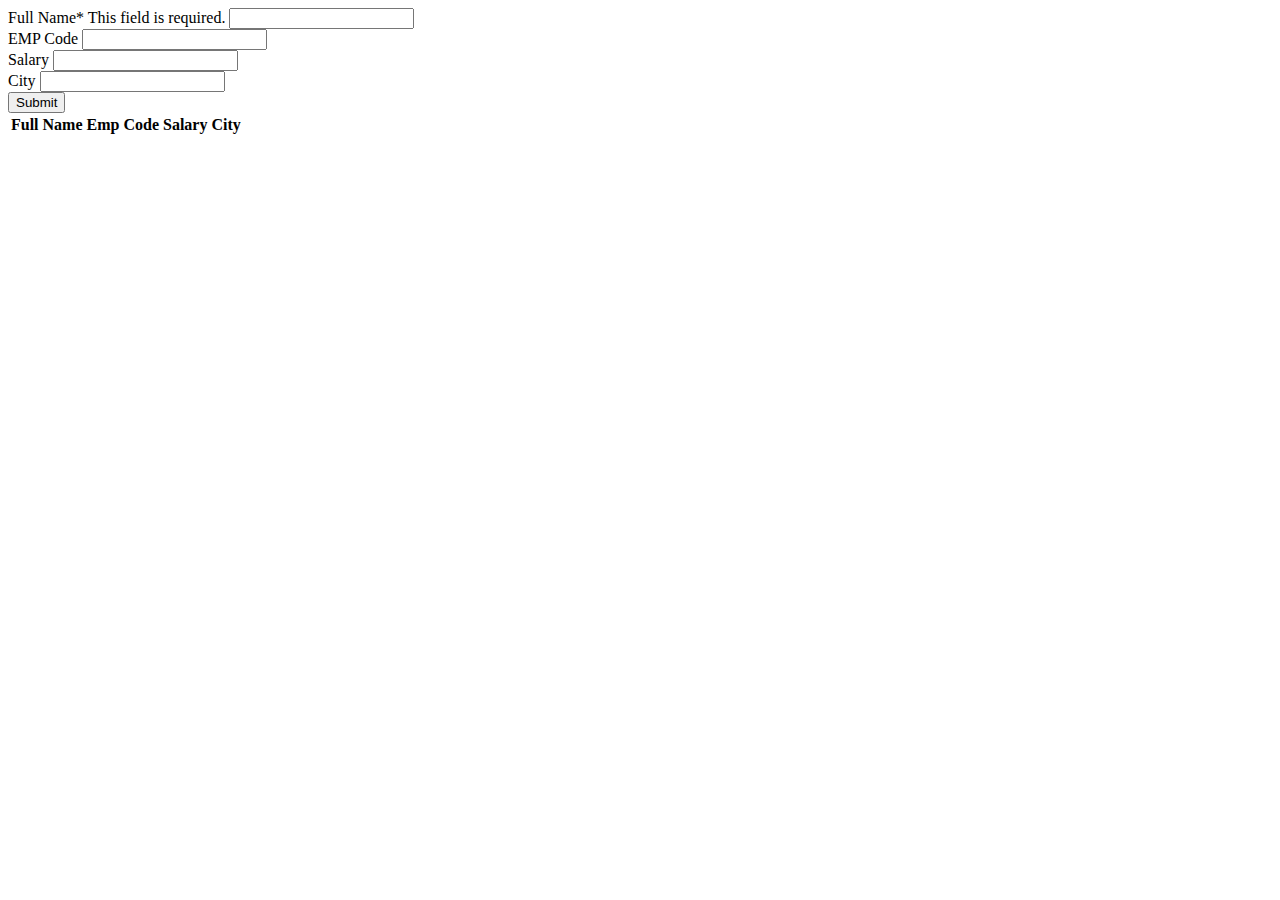
<file: index.html>
<!-- <link rel="stlyesheet" href="style.css"> -->
<!-- <script src="script.js"></script> -->
<!doctype html>
<html lang="en">
<head>
    <!-- Required meta tags -->
    <meta charset="utf-8">
    <meta name="viewport" content="width=device-width, initial-scale=1">

    <!-- Bootstrap CSS -->
    <link href="https://cdn.jsdelivr.net/npm/bootstrap@5.1.3/dist/css/bootstrap.min.css" rel="stylesheet" integrity="sha384-1BmE4kWBq78iYhFldvKuhfTAU6auU8tT94WrHftjDbrCEXSU1oBoqyl2QvZ6jIW3" crossorigin="anonymous">

    <title>Hello, world!</title>
</head>
<body>
        <div class="container">
            <form onsubmit="event.preventDefault();onFormSubmit();" autocomplete="off">
                <div>
                    <lable>Full Name*</lable>
                    <lable class="validatiom-error hide" id="fullNameValidationError">This field is required.</lable>
                    <input type="text" name="fullName " id="fullName">
                </div>
                <div>
                    <lable>EMP Code</lable>
                    <input type="text" name="empCode" id="empCode">
                </div>
                <div>
                    <lable>Salary</lable>
                    <input type="text" name="salary" id="salary">
                </div>
                <div> 
                    <lable>City</lable>
                    <input type="text" name="city" id="city">
                </div>
                <div class="form-action-buttons"> 
                    <input type="submit" value="Submit">
                </div>

            </form>
            <table class="list" id="employeeList">
                <thead>
                    <tr>
                        <th>Full Name</th>
                        <th>Emp Code</th>
                        <th>Salary</th>
                        <th>City</th>
                        <th></th>
                    </tr>
                </thead>
                <tbody>
                    

                </tbody>
            </table>
        </div>
    <!-- Optional JavaScript; choose one of the two! -->

    <!-- Option 1: Bootstrap Bundle with Popper -->
    <script src="https://cdn.jsdelivr.net/npm/bootstrap@5.1.3/dist/js/bootstrap.bundle.min.js" integrity="sha384-ka7Sk0Gln4gmtz2MlQnikT1wXgYsOg+OMhuP+IlRH9sENBO0LRn5q+8nbTov4+1p" crossorigin="anonymous"></script>

    <!-- Option 2: Separate Popper and Bootstrap JS -->
    <!--
    <script src="https://cdn.jsdelivr.net/npm/@popperjs/core@2.10.2/dist/umd/popper.min.js" integrity="sha384-7+zCNj/IqJ95wo16oMtfsKbZ9ccEh31eOz1HGyDuCQ6wgnyJNSYdrPa03rtR1zdB" crossorigin="anonymous"></script>
    <script src="https://cdn.jsdelivr.net/npm/bootstrap@5.1.3/dist/js/bootstrap.min.js" integrity="sha384-QJHtvGhmr9XOIpI6YVutG+2QOK9T+ZnN4kzFN1RtK3zEFEIsxhlmWl5/YESvpZ13" crossorigin="anonymous"></script>
    -->
    </body>
</html>
</file>
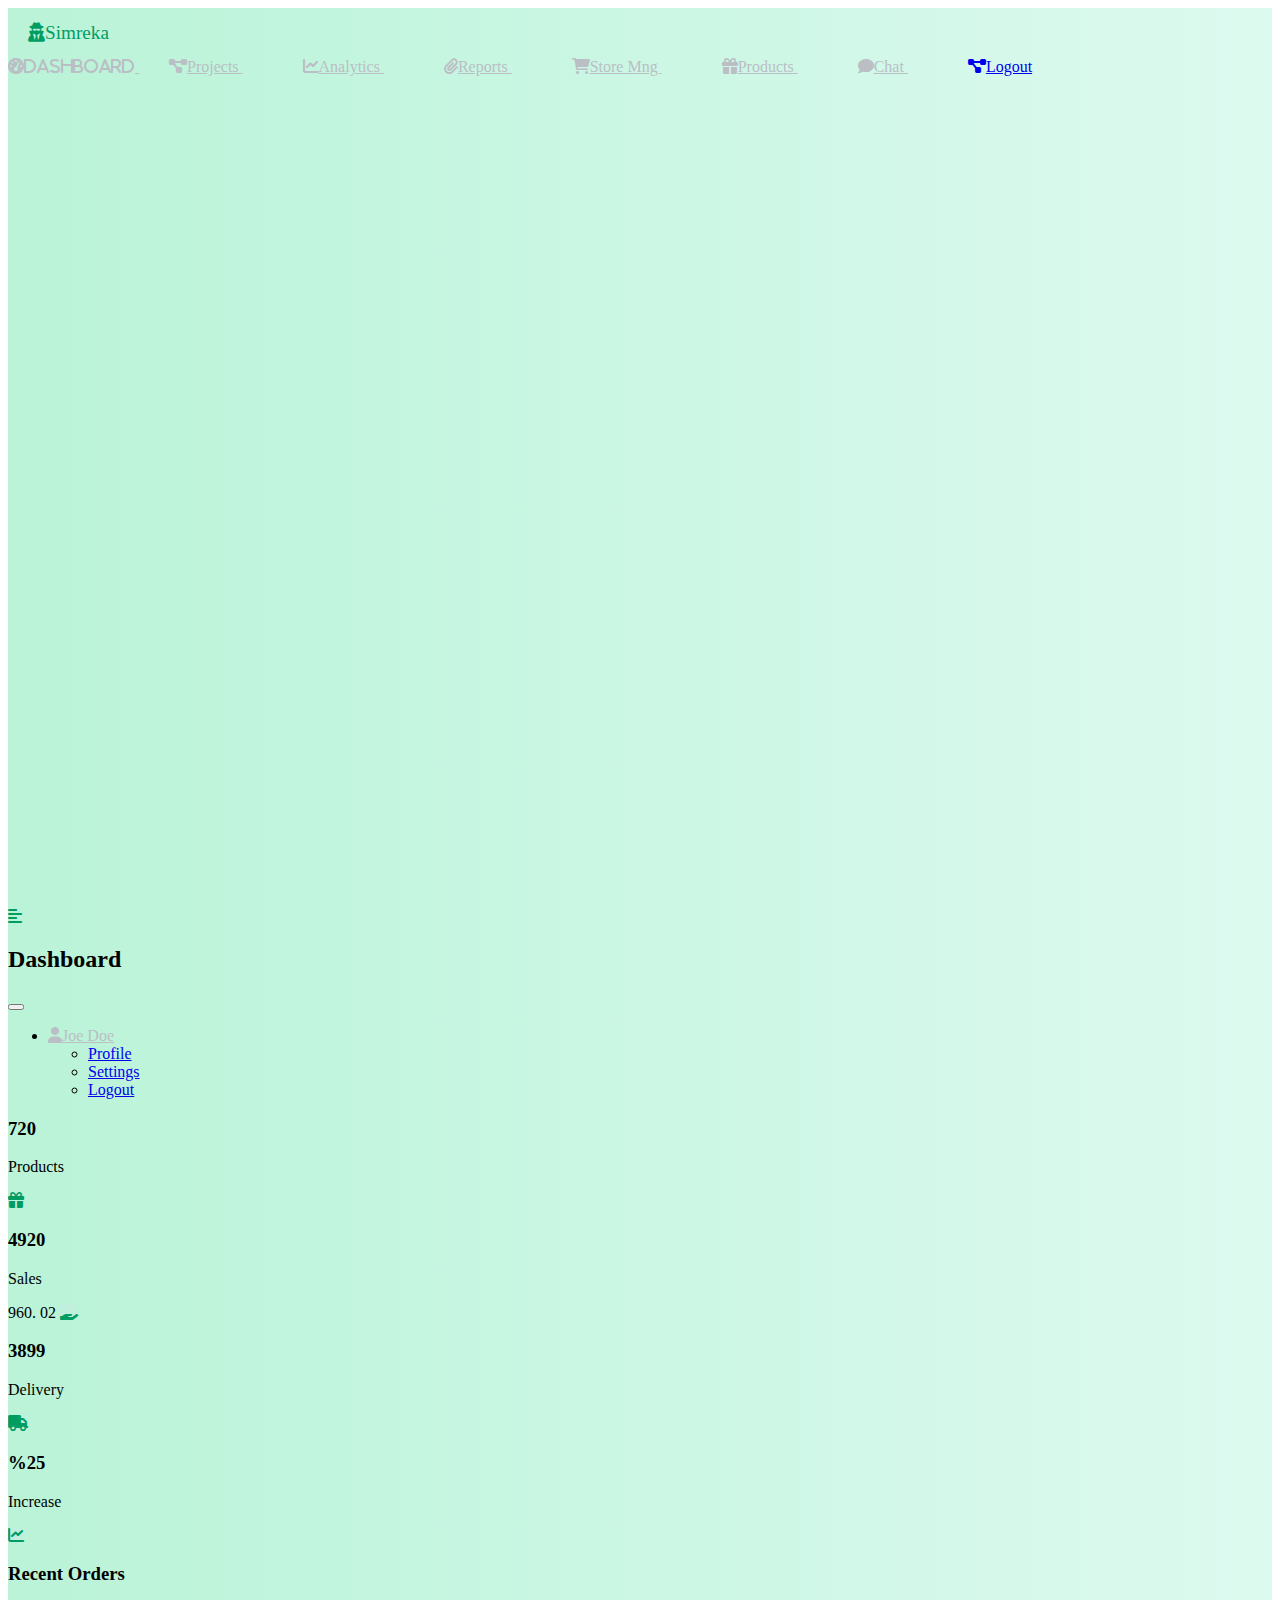
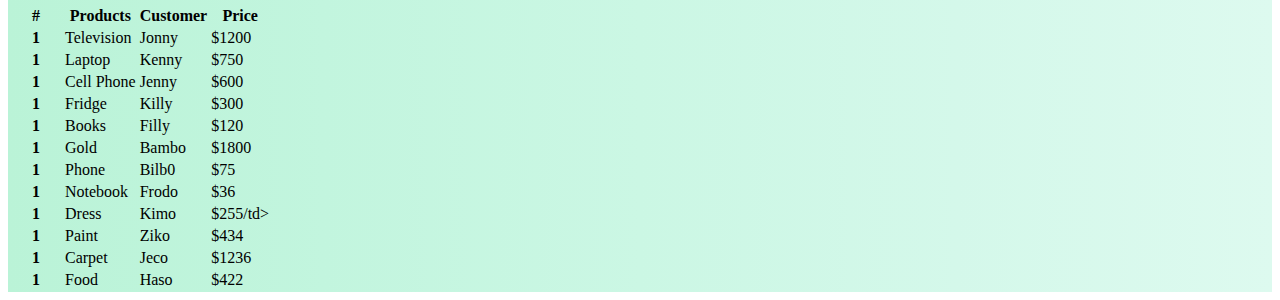
<file: dashboard.html>
<!DOCTYPE html>
<html lang="en">

<head>
    <meta charset="UTF-8">
    <meta http-equiv="X-UA-Compatible" content="IE=edge">
    <meta name="viewport" content="width=device-width, initial-scale=1.0">
    <link href="https://cdn.jsdelivr.net/npm/bootstrap@5.1.3/dist/css/bootstrap.min.css" rel="stylesheet" 
        integrity="sha384-1BmE4kWBq78iYhFldvKuhfTAU6auU8tT94WrHftjDbrCEXSU1oBoqyl2QvZ6jIW3" crossorigin="anonymous">
    <link rel="stylesheet" href= "https://cdnjs.cloudflare.com/ajax/libs/font-awesome/6.0.0-beta2/css/all.min.css"
        itergrity   ="sha512-YWzhKL2whUzgiheMoBFwW8CKV4qpHQAEuvilg9FAn5VJUDwKZZxkJNuGM4XkWuk94WCrrwslk8yWNGmY1EduTA=="
        crossorigin="anonymous" />
    <link rel="stylesheet" href="styles.css">
    <title>Bootstarp 5 Responsive Admin dashboard</title>
</head>

<body>
    <div class="d-flex" id="wrapper">

        <!--Sidebar starts here -->
         
            <div class="bg-white" id="sidebar-wrapper">

                <div class="sidebar-heading text-center py-4 primary-text fs-4 fw-bold text-uppercase border-bottom">
                    <i class="fas fa-user-secret me-2"></i>Simreka
                </div>

                <div class="list-group-flush my-3">
                    <a href="#" class="list-goup-ir=tem list-group-item-action bg-transparent second-text active">
                        <i class="fas fa-tachometer-alt me-2">Dashboard</i>
                    </a>
                    <a href="#" class="list-group-item list-group-item-action bg-transparent second-text fw-bold">
                        <i class="fas fa-project-diagram me-2"></i>Projects
                    </a>
                    <a href="#" class="list-group-item list-group-item-action bg-transparent second-text fw-bold">
                        <i class="fas fa-chart-line me-2"></i>Analytics
                    </a>
                    <a href="#" class="list-group-item list-group-item-action bg-transparent second-text fw-bold">
                        <i class="fas fa-paperclip me-2"></i>Reports
                    </a>
                    <a href="#" class="list-group-item list-group-item-action bg-transparent second-text fw-bold">
                        <i class="fas fa-shopping-cart me-2"></i>Store Mng
                    </a>
                    <a href="#" class="list-group-item list-group-item-action bg-transparent second-text fw-bold">
                        <i class="fas fa-gift me-2"></i>Products
                    </a>
                    <a href="#" class="list-group-item list-group-item-action bg-transparent second-text fw-bold">
                        <i class="fas fa-comment dot me-2"></i>Chat
                    </a>
                    <a href="#" class="list-group-item list-group-item-action bg-transparent text-danger fw-bold">
                        <i class="fas fa-project-diagram me-2"></i>Logout
                    </a>
                </div>
            </div>
        <!--Sidebar ends here -->

        <div id="page-content-wrapper">

                 <nav class="navbar navbar-expand-lg navbar- light bg- trasparent py-4 px-4">
                    <div class="d-flex align-item-center">
                        <i class="fas fa-align-left primary-text fs-4 me-3" id="menu-toggle"></i>
                        <h2 class="fs-2 m-0">Dashboard</h2>
                    </div>
                    
                        <button class="navbar-toggler" type="button" date-bs-toggle="collapse" data-bs-target="navbarSupportedContent"
                        aria-controls="navbarSupportedContent" aria-expanded="false" aria-label="Toggle navigation" > 
                            <span class="navbar-toggler-icon"></span>
                        </button>

                     <div class="collapse navbar-collapse" id="navbarSupportedContent">
                            <ul class="navbar-nav ms-auto mb-2 mb-lg-0">
                                <li class="nav-item-dropdowm">
                                    <a href="#" class="nav-link dropdown-toggle second-text fw-bold" id="navbarDropdown" role="button"
                                    data-bs-toggle="dropdown" aria-expanded="false">
                                        <i class="fas fa-user m-2"></i>Joe Doe
                                      </a>
                    
                                    <ul class="dropdown-menu" aria-labelledby="navbarDropdown">
                                        <li><a href="#" class="dropdown-item">Profile</a></li>
                                        <li><a href="#" class="dropdown-item">Settings</a></li>
                                        <li><a href="#" class="dropdown-item">Logout</a></li>
                                    </ul>
                                </li>
                            </ul>
                        </div>
                </nav>

                <div class="container-fluid px-4">
                
                    <div class="row g-3 my-2">
                        <div class="col-md-3">
                            <div class="p-3 bg-white shadow-sm d-flex justify-content-aroundalgn-items-center rounded">
                                <div>
                                    <h3 class="fs-2">720</h3>
                                    <p class="fs-5">Products</p>
                                </div>
                                <i class="fas fa-gift fs-1 primary-text border rounded-full secondary-bg p-3"></i>
                            </div>
                         </div>

                         <div class="col-md-3">
                            <div class="p-3 bg-white shadow-sm d-flex justify-content-around algn-items-center rounded">
                                <div>
                                    <h3 class="fs-2">4920</h3>
                                    <p class="fs-5">Sales</p>
                                </div>960.
                                02
                                <i class="fas fa-hand-holding fs-1 primary-text border rounded-full secondary-bg p-3"></i>
                            </div>
                         </div>
                         <div class="col-md-3">
                            <div class="p-3 bg-white shadow-sm d-flex justify-content-around algn-items-center rounded">
                                <div>
                                    <h3 class="fs-2">3899</h3>
                                    <p class="fs-5">Delivery</p>
                                </div>
                                <i class="fas fa-truck fs-1 primary-text border rounded-full secondary-bg p-3"></i>
                            </div>
                         </div>
                         <div class="col-md-3">
                            <div class="p-3 bg-white shadow-sm d-flex justify-content-around algn-items-center rounded">
                                <div>
                                    <h3 class="fs-2">%25</h3>
                                    <p class="fs-5">Increase</p>
                                </div>
                                <i class="fas fa-chart-line fs-1 primary-text border rounded-full secondary-bg p-3"></i>
                            </div>
                         </div>
                    </div>
                    <div class="row my-5">
                        <h3 class="fs-4 mb-3">Recent Orders</h3>
                        <div class="col">
                            <table class="table bg-white rounded shadow-sm table-hover">
                                <thead>
                                    <tr>
                                        <th scope="col" width="50">#</th>
                                        <th scope="col">Products</th>
                                        <th scope="col">Customer</th>
                                        <th scope="col">Price</th>
                                    </tr>
                                </thead>
                                <tbody>
                                    
                                    <tr>
                                        <th scope="row">1</th>
                                        <td>Television</td>
                                        <td>Jonny</td>
                                        <td>$1200</td>
                                    </tr>
                                    <tr>
                                        <th scope="row">1</th>
                                        <td>Laptop</td>
                                        <td>Kenny</td>
                                        <td>$750</td>
                                    </tr>
                                    <tr>
                                        <th scope="row">1</th>
                                        <td>Cell Phone</td>
                                        <td>Jenny</td>
                                        <td>$600</td>
                                    </tr>
                                    <tr>
                                        <th scope="row">1</th>
                                        <td>Fridge</td>
                                        <td>Killy</td>
                                        <td>$300</td>
                                    </tr>
                                    <tr>
                                        <th scope="row">1</th>
                                        <td>Books</td>
                                        <td>Filly</td>
                                        <td>$120</td>
                                    </tr>
                                    <tr>
                                        <th scope="row">1</th>
                                        <td>Gold</td>
                                        <td>Bambo</td>
                                        <td>$1800</td>
                                    </tr>
                                    <tr>
                                        <th scope="row">1</th>
                                        <td>Phone</td>
                                        <td>Bilb0</td>
                                        <td>$75</td>
                                    </tr>
                                    <tr>
                                        <th scope="row">1</th>
                                        <td>Notebook</td>
                                        <td>Frodo</td>
                                        <td>$36</td>
                                    </tr>
                                    <tr>
                                        <th scope="row">1</th>
                                        <td>Dress</td>
                                        <td>Kimo</td>
                                        <td>$255/td>
                                    </tr>
                                    <tr>
                                        <th scope="row">1</th>
                                        <td>Paint</td>
                                        <td>Ziko</td>
                                        <td>$434</td>
                                    </tr>
                                    <tr>
                                        <th scope="row">1</th>
                                        <td>Carpet</td>
                                        <td>Jeco</td>
                                        <td>$1236</td>
                                        <tr>
                                            <th scope="row">1</th>
                                            <td>Food</td>
                                            <td>Haso</td>
                                            <td>$422</td>
                                        </tr>
                                    </tr>
                                </tbody>
                            </table>

                        </div>

                    </div>

                
                </div>

            </div>

        </div>

                    
          
    <script src="https://cdn.jsdelivr.net/npm/bootstrap@5.1.3/dist/js/bootstrap.bundle.min.js" integrity="sha384-ka7Sk0Gln4gmtz2MlQnikT1wXgYsOg+OMhuP+IlRH9sENBO0LRn5q+8nbTov4+1p" crossorigin="anonymous"></script>

    <script>
        var el= document.getElementById("wrapper")
        var toggleButton = document.getElementById("menu-toggle")

        toggleButton.onclick = function(){
            el.classList.toggle("toggled")
        }
    </script>
 </body>   
 </html>
</file>
<file: styles.css>
:root {
    --main-bg-color: #009d63;
    --main-text-color:#009d63;
    --second-text-color:#bbbec5;
    --second-bg-color:#c1efde;
}

.primary-text {
    color:var(--main-text-color);
}

.second-text {
    color: var(--second-text-color);
}

.primary-bg {
    background-color: var(--main-bg-color);
}

.secondary-bg {
    background-color: var(--second-bg-color);
}

.rounded-full {
    border-radius: 100%;
}

#wrapper {
    overflow-x: hidden;
    background-image: linear-gradient(
        to right,
        #baf3d7,
        #c2f5de,
        #cbf7e4,
        #d4f8ea,
        #ddfaef
    );
}

 #sidebar-wrapper {
     min-height: 100vh;
     margin-left:-15rem;
     transition: margin 0.25s ease-out;
 }

 #sidebar-wrapper .sidebar-heading {
     padding: 0.875rem 1.25rem;
     font-size: 1.2rem;
 }

 #sidebar-wrapper .list-group {
     width: 15rem;
 }
 
 #page-contact-wrapper {
     min-width: 100vw;
 }

 #wrapper.toggled #sidebar-wrapper {
     margin-left: 0;
 }
 
 #menu-toggle {
     cursor: pointer;
 }

 .list-group-item {
     border: none;
     padding: 20px 30px;
 }

 .list-group-item-active {
     background-color: transparent;
     color:var(--main-text-color);
     font-weight: bold;
     border: none;
 }

 @media(min-width: 768px) {
     #sidebar-wrapper {
         margin-left: 0;
     }

     #page-content-wrapper {
         min-width: 0;
         width:100%;
     }

     #wrapper.toggled #sidebar-wrapper {
         margin-left: -15rem;
     }
 }
</file>
